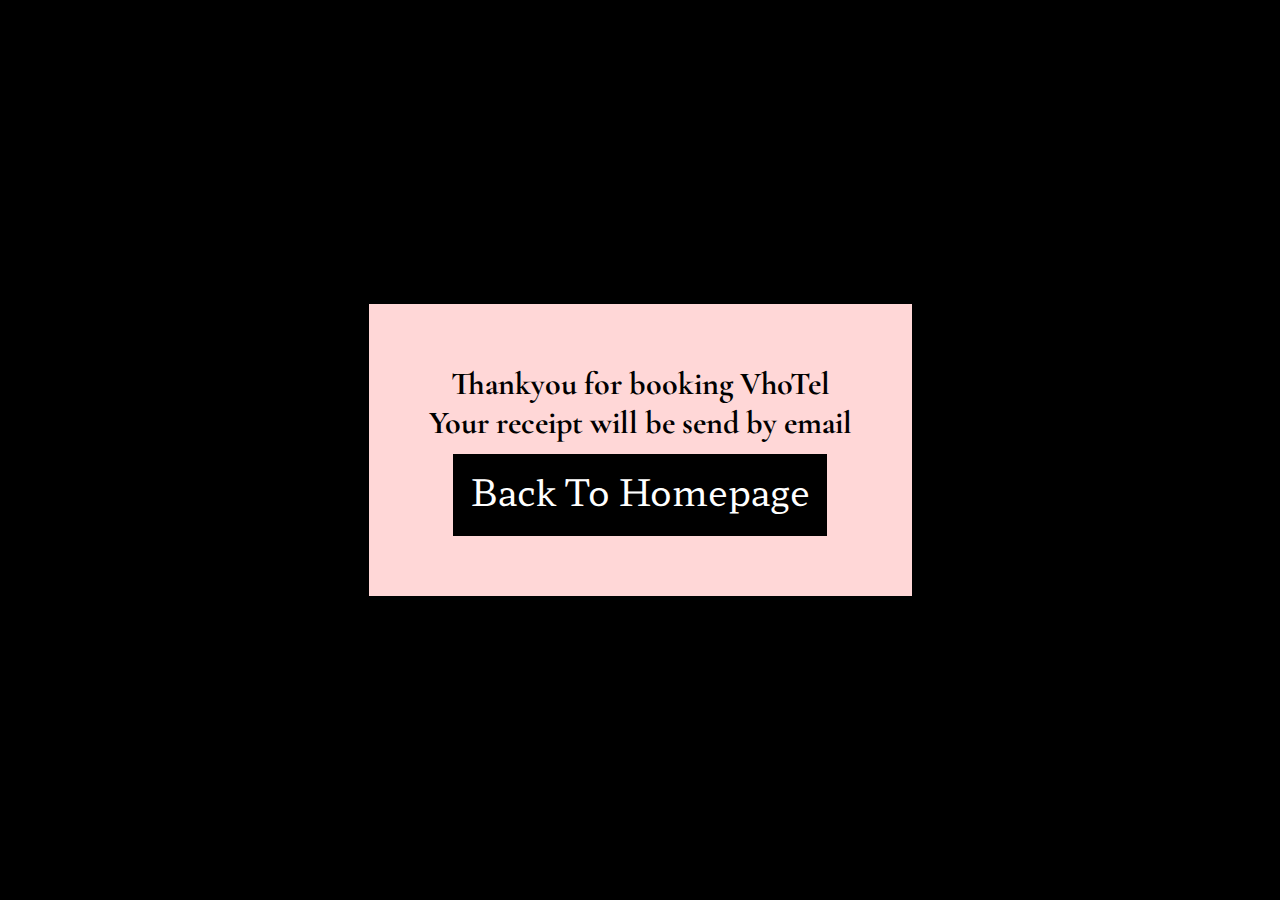
<file: src/html/thankyou.html>
<!DOCTYPE html>
<html lang="en">
<head>
    <meta charset="UTF-8">
    <meta http-equiv="X-UA-Compatible" content="IE=edge">
    <meta name="viewport" content="width=device-width, initial-scale=1.0">
    <link rel="stylesheet" href="../css/style.css">
    <title>Thankyou || VhoTel</title>
</head>
<body class="thankyou-content">
    <div class="thankyou-container">
        <p>Thankyou for booking VhoTel<br>Your receipt will be send by email</p>
        <a href="home.html" class="btn-home">Back To Homepage</a>
    </div>
</body>
</html>
</file>
<file: src/css/style.css>
@import url('https://fonts.googleapis.com/css2?family=Cantata+One&family=Castoro+Titling&family=Cormorant+Garamond&family=Days+One&family=Enriqueta&family=Hahmlet&family=Inter&family=Jomolhari&family=Kaisei+HarunoUmi&family=Poppins&family=Vollkorn+SC&display=swap');

@font-face {
    font-family: "CaliFB";
    src: url(../../res/font/califb.woff) format('woff'),
    url(../../res/font/califb.woff) format('truetype'),
    url(../../res/font/califb.woff) format('opentype');
}

* {
    padding: 0;
    margin: 0;
    text-decoration: none;
    list-style: none;
    box-sizing: border-box;
    scroll-behavior: smooth;
}

nav {
    background-color: black;
    display: flex;
    flex-direction: column;
    align-items: center;
}

nav .logo {
    width: 100px;
    height: 100px;
    margin-top: 3px;
    margin-bottom: 31px;
}

nav ul {
    display: flex;
    width: 100%;
    justify-content: space-evenly;
    margin-bottom: 26px;
}

nav ul li a {
    color: #ffff;
    font-family: 'Inter';
    font-style: normal;
    font-weight: 400;
    font-size: 20px;
}

nav .active a {
    text-decoration: underline;
    text-underline-position: under;
    text-underline-offset: 4px;
    text-decoration-thickness: 4px;
}

.icon{
    color: #FFFFFF;
    font-size: 48px;
    cursor: pointer;
    display: none;
}

body {
    background-color: black;
}

.welcome-card {
    height: 394px;
    display: flex;
    flex-direction: column;
    background-image: linear-gradient(rgba(0, 0, 0, 0.7),rgba(0, 0, 0, 0.7)),url("../../res/img/welcome_home.jpg");
    background-position: -100%, -100%;
    background-size: cover;
    align-items: center;
    justify-content: center;
    gap: 12px;
}

.welcome-card h2 {
    font-family: 'Castoro';
    font-style: normal;
    font-weight: 400;
    font-size: 48px;
    line-height: 60px;
    color: #FFFFFF;
}

.welcome-card h1 {
    font-family: 'Cantata One';
    font-style: normal;
    font-weight: 400;
    font-size: 128px;
    color: #FFFFFF;
}

.welcome-card h3 {
    font-family: 'Enriqueta';
    font-style: normal;
    font-weight: 500;
    font-size: 28px;
    line-height: 37px;

    color: #FFFFFF;
}

h1 {
    font-family: 'Jomolhari';
    font-style: normal;
    font-weight: 400;
    font-size: 64px;
    color: #ffff;
}

h2 {
    font-family: 'Vollkorn SC';
    font-style: normal;
    font-weight: 400;
    font-size: 52px;
    text-align: center;
    color: #FFFFFF;
}

p {
    font-family: 'Cormorant Garamond';
    font-style: normal;
    font-weight: 700;
    font-size: 32px;
    color: #FFFFFF;
}

.home-quote {
    display: flex;
    flex-direction: column;
    justify-content: center;
    align-items: center;
    margin: 102px 129px;
    gap: 10px;
}

.home-quote h1, p {
    text-align: center;
}

.home-offer {
    display: flex;
    justify-content: space-evenly;
    gap: 19px;
}

.home-offer div{
    display: flex;
    width: 379px;
    flex-direction: column;
    position: relative;
    background-color: #D9D9D9;
}

.home-offer-sub {
    width: 100%;
    text-align: center;
    margin-bottom: 20px;
}

.home-offer .discount-tag {
    display: flex;
    align-items: center;
    justify-content: center;
    position: absolute;
    width: 119px;
    height: 70.57px;
    top: 0px;
    right: 0px;
    background-color: #BB0000;
}

.home-offer .discount-tag p {
    font-family: 'Enriqueta';
    font-style: normal;
    font-weight: 500;
    font-size: 30px;
}

.home-offer img {
    margin: 16px 16px 0 16px;
}

.home-offer .offer-name {
    font-family: "Javanese Text";
    font-style: normal;
    font-weight: 400;
    font-size: 30px;
    color: #000000;
}

.home-offer .price-line {
    font-family: 'Poppins';
    font-style: normal;
    font-weight: 400;
    font-size: 30px;
    color: #000000;
    text-decoration: line-through;
    text-decoration-color: #BB0000;
    text-decoration-thickness: 5px;
    align-self: flex-start;
    margin-left: 16px;
}

.home-offer .price {
    font-family: 'Poppins';
    font-style: normal;
    font-weight: 400;
    font-size: 30px;
    color: #000000;
    transform: translateY(-30%);
}

.home-offer .btn-reservation {
    width: 230px;
    height: 66px;
    background-color: #8A0000;
    font-family: "Poppins";
    font-style: normal;
    font-weight: 400;
    font-size: 24px;
    margin-top: 34px;
    color: #FFFFFF;
    align-self: center;
    cursor: pointer;
}

.home-offer .terms {
    font-family: "Hannari";
    font-style: normal;
    font-weight: 400;
    font-size: 14px;
    color: #000000;
    margin: 34px 12px 9px 0;
    align-self: flex-end;
}

.line {
    margin: auto;
    margin-top: 40px;
    margin-bottom: 40px;
    width: 100%;
    border: 1px solid #c7b57b;
}

footer {
    display: flex;
    flex-direction: column;
    align-items: center;
    background-color: #202020;
    padding-bottom: 35px;
    margin-top: 48px;
}

footer p {
    font-family: 'Inter';
    font-style: normal;
    font-weight: 400;
    font-size: 18px;
    color: #FFFFFF;
}

footer .medsos-list {
    margin-top: 38px;
    width: 50%;
    display: flex;
    gap: 12px;
    align-items: center;
    justify-content: center;
}

footer .medsos-list img {
    width: 48px;
    height: auto;
}

.facility-card {
    height: 394px;
    display: flex;
    flex-direction: column;
    background-image: linear-gradient(rgba(0, 0, 0, 0.7),rgba(0, 0, 0, 0.7)),url("../../res/img/room_facility.jpg");
    background-position: -100%, -100%;
    background-size: cover;
    align-items: center;
    justify-content: flex-end;
    gap: 12px;
}

.facility-card h1, .about-card h1 {
    text-decoration: underline;
    text-decoration-thickness: 2px;
    text-underline-position: under;
    font-family: 'Kaisei HarunoUmi';
    font-style: normal;
    font-weight: 400;
    font-size: 64px;
    margin-bottom: 70px;
    color: #FFFFFF;
}

.facility-content-card {
    display: flex;
    flex-direction: column;
    justify-content: center;
    align-items: center;
    background-color: #D0C0A2;
    margin: 58px 0;
}

.facility-content-card div {
    display: flex;
    margin: 48px 0;
    gap: 56px;
}

.facility-content-card img {
    width: 604px;
    height: 316px;
}

.facility-content-card p {
    font-family: 'Cormorant Garamond';
    font-style: normal;
    font-weight: 700;
    font-size: 32px;
    text-align: center;
    color: #000000;
    padding: 0 48px;
    margin-bottom: 54px;
}

.facility-content-card-second {
    display: flex;
    padding: 48px 38px;
    justify-content: center;
    align-items: center;
    background-color: #D0C0A2;
    gap: 43px;
}

.facility-content-card-second img {
    width: 588px;
    height: 341px;
}

.facility-content-card-second p {
    height: 341px;
    max-width: 712px;
    font-family: 'Cormorant Garamond';
    font-style: normal;
    font-weight: 700;
    font-size: 32px;
    text-align: center;
    color: #000000;
}

.reservation-card, .about-card {
    height: 394px;
    display: flex;
    flex-direction: column;
    background-image: linear-gradient(rgba(0, 0, 0, 0.7),rgba(0, 0, 0, 0.7)),url("../../res/img/lobby.jpg");
    background-position: -100%, -100%;
    background-size: cover;
    align-items: center;
    justify-content: flex-end;
    gap: 34px;
}

.reservation-card h1 {
    font-family: 'Kaisei HarunoUmi';
    font-style: normal;
    font-weight: 400;
    font-size: 64px;
    text-decoration: underline;
    text-decoration-thickness: 3px;
    text-underline-position: under;
    color: #FFFFFF;
}

.reservation-card h2 {
    font-family: 'Cormorant Garamond';
    font-style: normal;
    font-weight: 700;
    font-size: 40px;
    text-align: center;
    margin-bottom: 32px;
    color: #FFFFFF;
}

.form-reservation {
    display: flex;
    flex-direction: column;
    width: fit-content;
    margin: 55px auto;
    gap: 12px;
}

.form-reservation label{
    white-space: pre;
    width: 280px;
    font-family: 'Cormorant Garamond';
    font-style: normal;
    font-weight: 700;
    font-size: 48px;
    color: #FFFFFF;
}

.form-reservation div {
    display: flex;
    align-items: center;
    gap: 20px;
}

.form-reservation .btn-book {
    align-self: center;
    width: 368px;
    height: 84px;
    background: #8A0000;
    font-family: 'Days One';
    font-style: normal;
    font-weight: 400;
    font-size: 48px;
    color: #FFFFFF;
    margin-top: 48px;
    cursor: pointer;
}

.form-reservation input, select{
    background-color: #D0C0A2;
    width: 518px;
    height: 74px;
    padding-left: 12px;
    font-family: "Poppins";
    font-size: 24px;
}

.form-reservation input[type=text],input[type=number],input[type=email] {
    background-color: transparent;
    border: none;
    border-bottom: 5px solid #D0C0A2;
    color: #D9D9D9;
}

.form-reservation select, input[type=date] {
    padding-right: 12px;
}

.form-reservation select {
    appearance: none;
    -webkit-appearance: none;
    -moz-appearance: none;
    background-image: url("../../res/img/triangle.png");
    background-size: 40px;
    background-repeat: no-repeat;
    background-position-x: 98%;
    background-position-y: 50%;
}

.form-reservation input[type=date] {
    font-weight: 600;
    text-transform: uppercase;
}

.contact-container {
    height: 394px;
    display: flex;
    background-image: linear-gradient(rgba(0, 0, 0, 0.7),rgba(0, 0, 0, 0.7)),url("../../res/img/welcome_home.jpg");
    background-position: -100%, -100%;
    background-size: cover;
    margin-top: 58px;
    padding-top: 32px;
    justify-content: center;
    gap: 164px;
}

.map-location {
    width: 100%;
    height: 500px;
    object-fit: cover;
}

.contact-container .sub {
    font-family: 'Poppins';
    font-style: normal;
    text-align: left;
    transform: translateX(-10%);
    font-weight: 400;
    font-size: 45px;
    color: #FFFFFF;
}

.contact-container > div > div {
    display: flex;
    gap: 12px;
    align-items: center;
    margin: 37px 0;
}

.contact-container > div img {
    width: 48px;
    object-fit: cover;
}

.contact-container > div p {
    width: 318px;
    font-family: 'Poppins';
    font-style: normal;
    font-weight: 400;
    font-size: 20px;
    color: #FFFFFF;
    text-align: left;
}

.contact-container .follow-us > div{
    margin: 17px 0;
}

.facility-card {
    height: 394px;
    display: flex;
    flex-direction: column;
    background-image: linear-gradient(rgba(0, 0, 0, 0.7),rgba(0, 0, 0, 0.7)),url("../../res/img/facility_banner.webp");
    background-position: -100%, -100%;
    background-size: cover;
    align-items: center;
    justify-content: flex-end;
    gap: 12px;
    margin-bottom: 94px;
}

.left {
    background-color: #D0C0A2;
}

.right {
    background-color: #000000;
    flex-direction: row-reverse;
}

.left p, .left h1 {
    font-family: 'Cormorant Garamond';
    font-style: normal;
    font-weight: 700;
    color: #000000;
    text-align: center;
}

.right p, .right h1 {
    font-family: 'Cormorant Garamond';
    font-style: normal;
    font-weight: 700;
    color: #ffffff;
    text-align: center;
}

.room-container {
    display: flex;
    justify-content: center;
    align-items: center;
    gap: 67px;
    padding: 52px 50px;
}

.room-container h1 {
    font-size: 48px;
}

.room-container p {
    font-size: 32px;
}

.room-container img {
    width: 625px;
    height: 350px;
}

.room-container > div {
    width: 551px;
    height: auto;
}

.room-container .price-tag {
    margin-top: 18px;
    font-family: 'Poppins';
    font-style: normal;
    font-weight: 400;
    font-size: 30px;
}

.room-card {
    height: 394px;
    display: flex;
    flex-direction: column;
    background-image: linear-gradient(rgba(0, 0, 0, 0.7),rgba(0, 0, 0, 0.7)),url("../../res/img/room_banner.webp");
    background-position: -100%, -100%;
    background-size: cover;
    align-items: center;
    justify-content: flex-end;
    gap: 12px;
    margin-bottom: 94px;
}

.room-card h1 {
    text-decoration: underline;
    text-decoration-thickness: 2px;
    text-underline-position: under;
    font-family: 'Kaisei HarunoUmi';
    font-style: normal;
    font-weight: 400;
    font-size: 64px;
    margin-bottom: 70px;
    color: #FFFFFF;
}

.thankyou-content {
    width: 100%;
    height: 100vh;
    display: flex;
    justify-content: center;
    align-items: center;
}

.thankyou-container {
    width: fit-content;
    background: #FFD7D7;
    display: flex;
    flex-direction: column;
    padding: 60px;
}

.thankyou-container p {
    color: #000000;
}

.thankyou-container .btn-home {
    width: 374px;
    height: 82px;
    margin: 0 auto;
    margin-top: 12px;
    background-color: #000000;
    font-family: 'Hahmlet';
    font-style: normal;
    font-weight: 400;
    font-size: 36px;
    text-align: center;
    color: #FFFFFF;
    cursor: pointer;
    padding-top: 10px;
}

@media only screen and (max-width: 1260px) {
    .facility-content-card > div {
        width: 100%;
        flex-direction: column;
        align-items: center;
    }

    .facility-content-card > div img {
        width: 100%;
        object-fit: cover;
    }

    .facility-content-card-second {
        flex-direction: column;
        padding: 48px 0;
    }

    .facility-content-card-second img {
        width: 100%;
        object-fit: cover;
    }

    .home-offer {
        width: 100vw;
        justify-content: flex-start;
        padding: 0 12px;
        overflow-x: auto;
        overflow-y: hidden;
        white-space: nowrap;
    }

    .room-container {
        padding: 52px 0;
        gap: 24px;
        flex-direction: column;
    }

    .room-container img {
        width: 100%;
        object-fit: cover;
    }

    .room-container > div {
        width: 100%;
    }

    .room-container p {
        width: 100%;
        padding: 0 68px;
    }

    .form-reservation label{
        font-size: 28px;
        width: 160px;
    }

    .form-reservation p, .form-reservation input {
        font-size: 28px;
    }

    .form-reservation input, select {
        width: 400px;
    }

    .contact-container {
        justify-content: center;
        align-items: center;
        gap: 10px;
        padding: 0 12px;
    }

    .contact-container .sub {
        transform: translateX(0);
    }

    .contact-container > div p {
        width: fit-content;
    }
}

@media only screen and (max-width: 768px) {
    .welcome-card h1 {
        width: 100%;
        text-align: center;
        font-size: 64px;
    }

    .welcome-card h2 {
        width: 100%;
        text-align: center;
        font-size: 24px;
    }

    .welcome-card h3 {
        width: 100%;
        text-align: center;
        font-size: 14px;
    }

    .home-quote h1 {
        font-size: 32px;
    }

    .home-quote p {
        font-size: 16px;
        font-weight: 300;
    }

    .reservation-card h2 {
        font-size: 24px;
    }

    .room-card h1, .about-card h1, .reservation-card h1, .facility-card h1 {
        width: 100%;
        text-align: center;
        font-size: 35px;
    }

    .facility-content-card p, .facility-content-card-second p{
        font-size: 28px;
        height: auto;
    }

    .home-offer {
        width: 100%;
        flex-direction: column;
        justify-content: center;
        align-items: center;
        gap: 54px;
    }

    .home-offer > div {
        width: 100%;
    }

    .home-quote {
        width: 100%;
        margin: 102px 0;
        padding: 0 24px;
    }

    .form-reservation {
        align-items: center;
    }

    .form-reservation .btn-book {
        width: 300px;
    }

    .form-reservation > div{
        flex-direction: column;
        align-items: flex-start;
        gap: 0;
    }

    .form-reservation p {
        display: none;
    }

    .form-reservation label {
        font-size: 20px;
        margin-top: 8px;
    }

    .form-reservation input, .form-reservation select {
        font-size: 20px;
        width: 300px;
    }

    .form-reservation select {
        background-size: 20px;
    }

    footer p {
        font-size: 12px;
    }

    footer .medsos-list img {
        width: 36px;
    }

    .contact-container {
        height: auto;
        flex-direction: column;
        justify-content: center;
        align-items: center;
        gap: 10px;
        padding: 0 12px;
    }

    .contact-container > div {
        width: 80%;
    }

    nav {
        width: 100vw;
        display: flex;
        flex-direction: row;
    }

    .icon {
        display: block;
        position: absolute;
        right: 10px;
        top: 35px;
    }

    nav .logo {
        position: absolute;
    }

    nav img {
        align-self: flex-start;
    }

    nav #menu.responsive li {
        display: block!important;
    }

    nav #menu li:not(.active) {display: none;}

    nav ul {
        justify-content: center;
        align-items: center;
        background-color: #000000;
        height: fit-content;
        flex-direction: column;
        margin: 50px 0;
    }

    nav ul {
        gap: 30px;
    }
   
}
</file>
